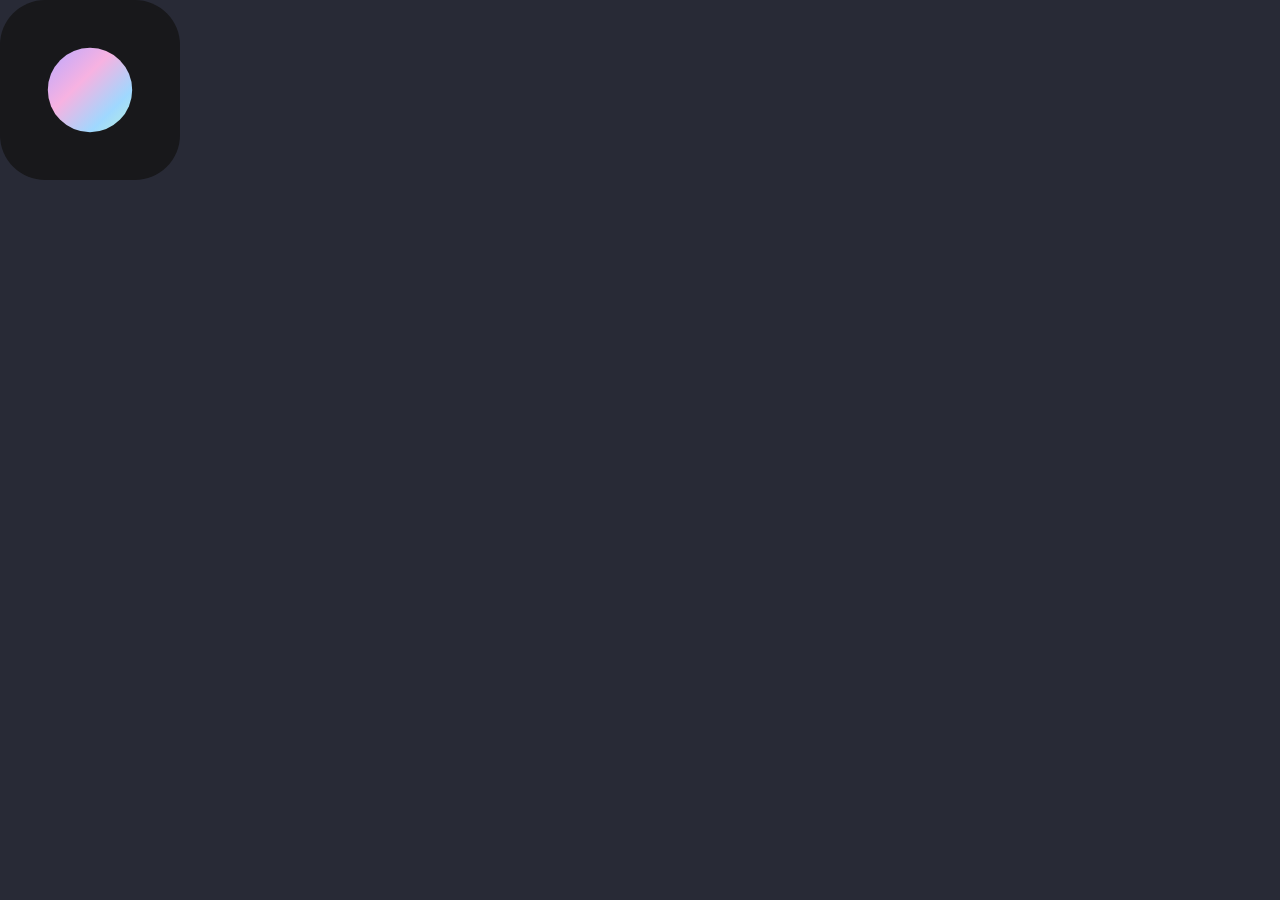
<file: design/icon.html>
<!doctype html><html><head><style>html,body{margin:0;width:180px;height:180px;overflow:hidden;background:#282A36}</style></head><body><img src="../favicon.svg" width="180" height="180" style="display:block"></body></html>
</file>
